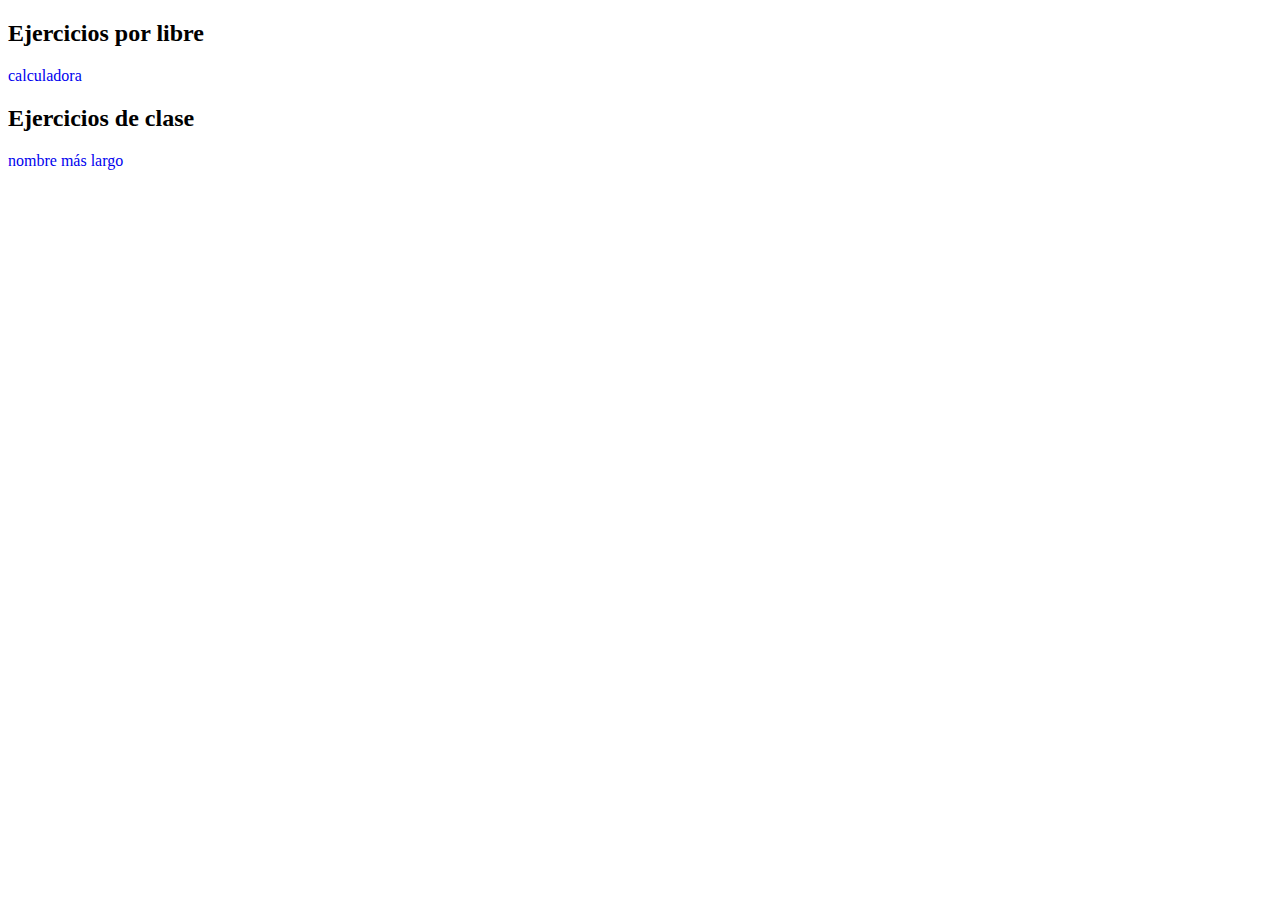
<file: index.html>
<!DOCTYPE html>
<html lang="es">

<head>
    <meta charset="UTF-8">
    <meta name="viewport" content="width=device-width, initial-scale=1.0">
    <title>Ejercicios de JavaScript</title>
    <style>
        a {
            text-decoration: none;
        }
    </style>
</head>

<body>
    <h2>Ejercicios por libre</h2>
    <a href="calculadora/index.html">calculadora</a>
    <h2>Ejercicios de clase</h2>
    <a href="ejercicios_clase/nombre_mas_largo/index.html">nombre más largo</a>
</body>

</html>
</file>
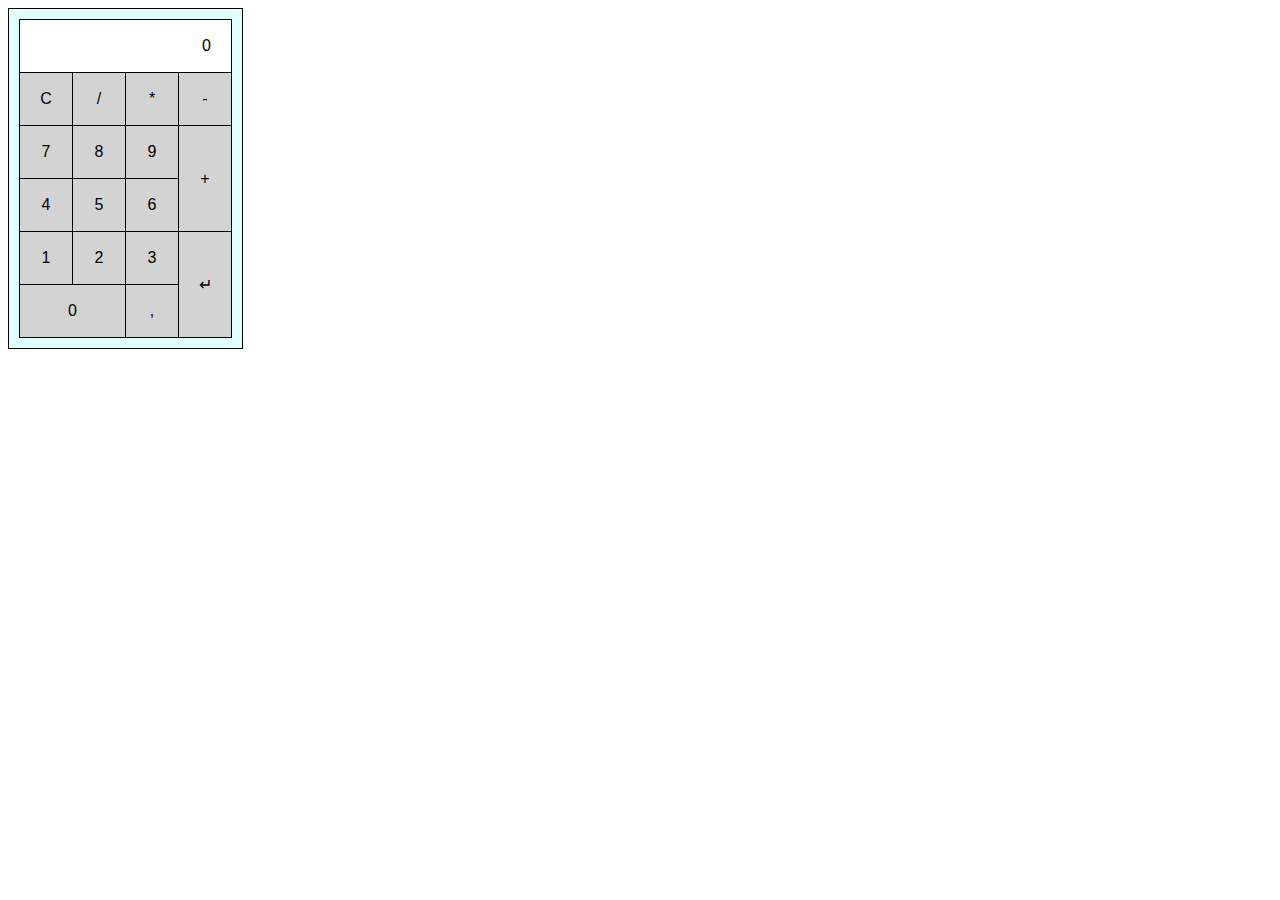
<file: calculadora/index.html>
<!DOCTYPE html>
<html lang="es">

<head>
    <meta charset="UTF-8">
    <meta http-equiv="X-UA-Compatible" content="IE=edge">
    <meta name="viewport" content="width=device-width, initial-scale=1.0">
    <title>Calculadora</title>
    <link rel="stylesheet" href="style.css">
    <script src="calc.js"></script>
</head>

<body>
    <div class="marco">
        <table>
            <tr>
                <td colspan="4" id="resultado">
                    0
                </td>
            </tr>
            <tr>
                <td onclick="borrar()">C</td>
                <td onclick="dividir()">/</td>
                <td onclick="producto()">*</td>
                <td onclick="restar()">-</td>
            </tr>
            <tr>
                <td class="numero" onclick="insertar(event)">7</td>
                <td class="numero" onclick="insertar(event)">8</td>
                <td class="numero" onclick="insertar(event)">9</td>
                <td rowspan="2" onclick="sumar()">+</td>
            </tr>
            <tr>
                <td class="numero" onclick="insertar(event)">4</td>
                <td class="numero" onclick="insertar(event)">5</td>
                <td class="numero" onclick="insertar(event)">6</td>
            </tr>
            <tr>
                <td class="numero" onclick="insertar(event)">1</td>
                <td class="numero" onclick="insertar(event)">2</td>
                <td class="numero" onclick="insertar(event)">3</td>
                <td rowspan="2">↵</td>
            </tr>
            <tr>
                <td colspan="2" class="numero" onclick="insertar(event)">0</td>
                <td class="numero" onclick="insertar()">,</td>
            </tr>
        </table>
    </div>
</body>

</html>
</file>
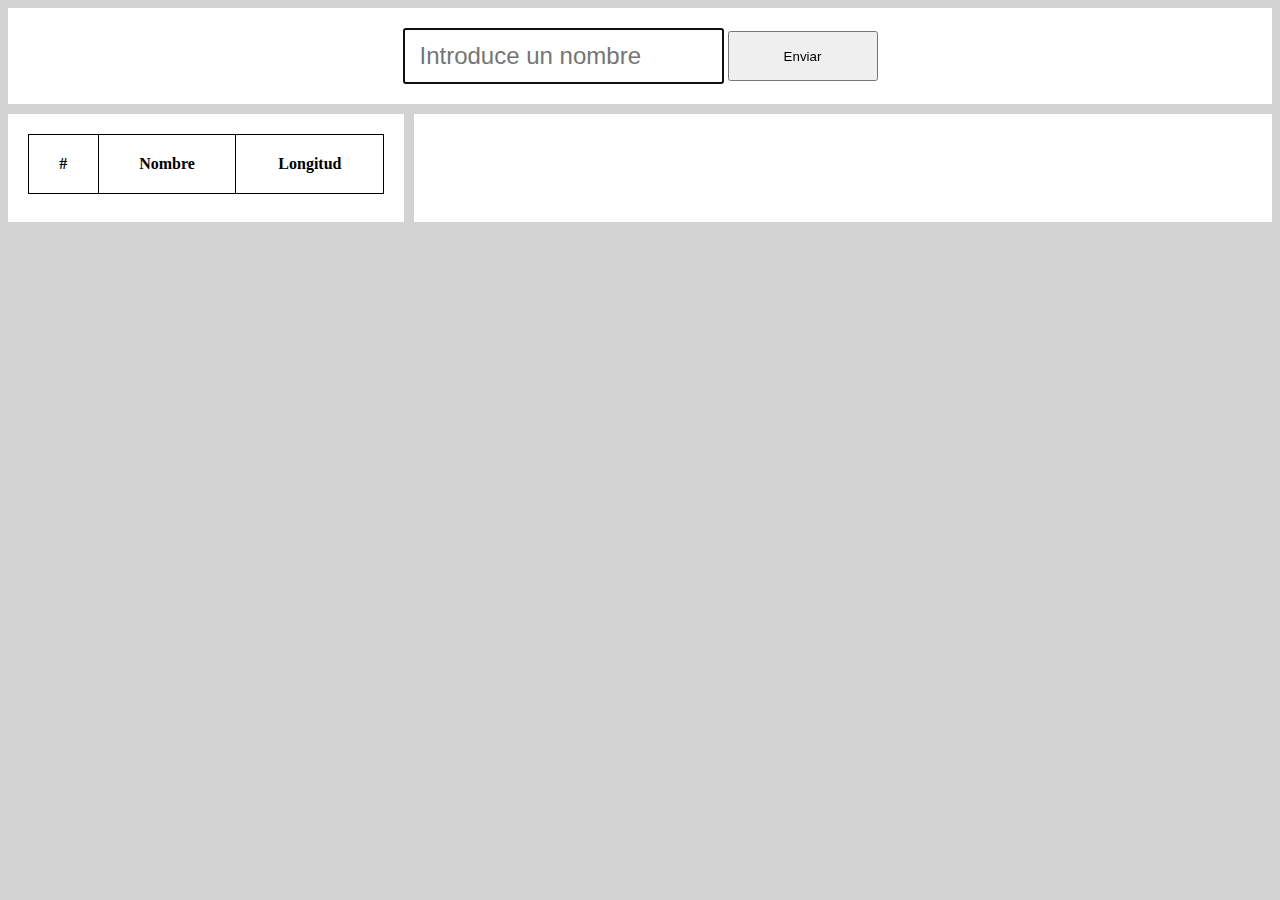
<file: ejercicios_clase/index.html>
<!DOCTYPE html>
<html lang="es">

<head>
    <meta charset="UTF-8">
    <meta http-equiv="X-UA-Compatible" content="IE=edge">
    <meta name="viewport" content="width=device-width, initial-scale=1.0">
    <title>Nombre más largo</title>
    <link rel="stylesheet" href="css/style.css">
    <script src="js/calcular.js"></script>
    <script src="js/validadores.js"></script>
</head>

<body>
    <div class="grid-container">
        <div class="nombre">
            <input type="text" name="nombre" id="nombre" autofocus placeholder="Introduce un nombre">
            <input type="button" value="Enviar" onclick="pulsar()">
        </div>
        <div class="lista">
            <table id="listanombres">
                <tr>
                    <th>#</th>
                    <th>Nombre</th>
                    <th>Longitud</th>
                </tr>
            </table>
        </div>
        <div class="stats">
            <ul id="stats">
                <li>Has introducido un total de <span id="total">0</span> nombres.</li>
                <li>El nombre más largo es <span id="campeon">_</span> con <span id="longitud">_</span> letras.</li>
            </ul>
        </div>
    </div>
</body>

</html>
</file>
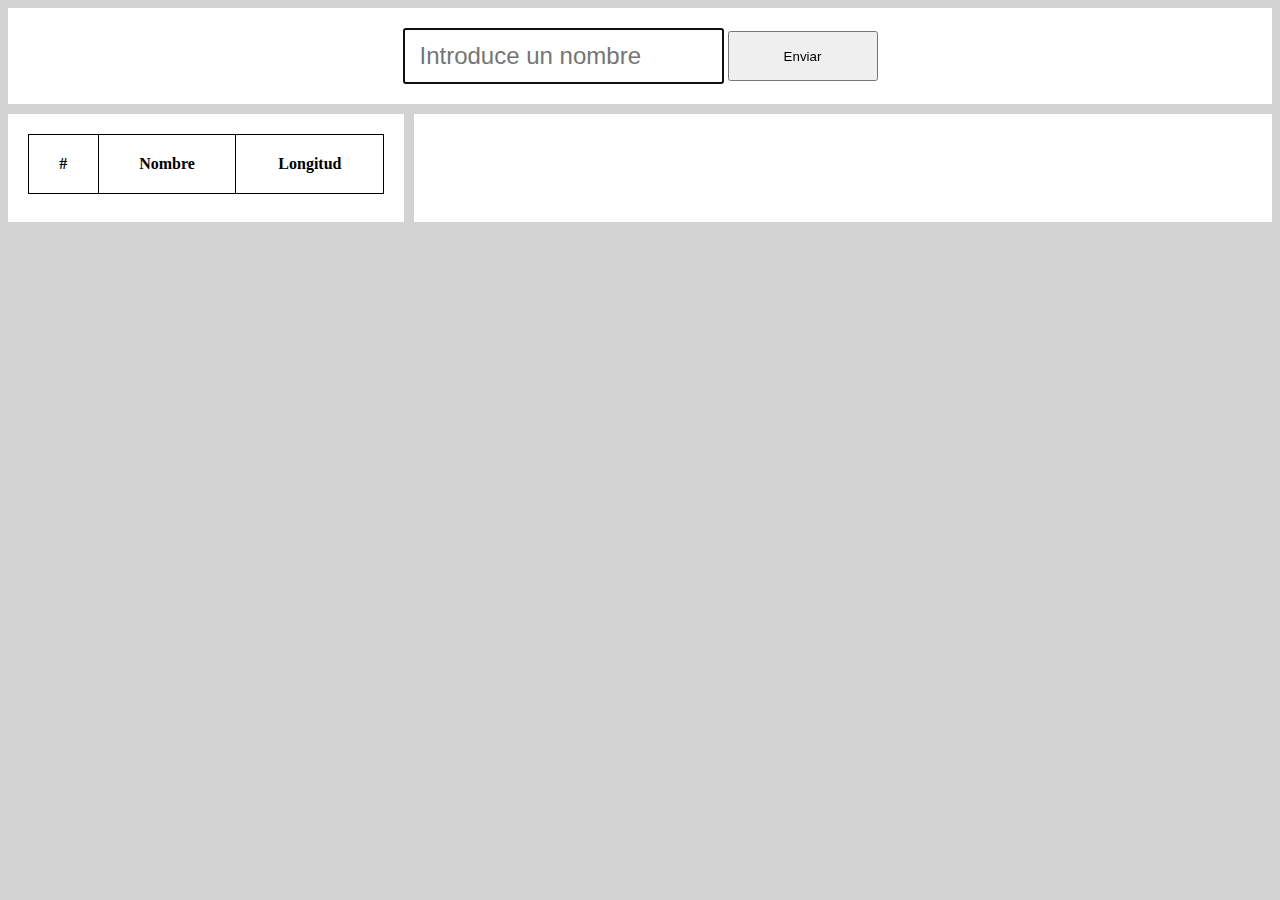
<file: ejercicios_clase/nombre_mas_largo.html>
<!DOCTYPE html>
<html lang="es">

<head>
    <meta charset="UTF-8">
    <meta http-equiv="X-UA-Compatible" content="IE=edge">
    <meta name="viewport" content="width=device-width, initial-scale=1.0">
    <title>Nombre más largo</title>
    <link rel="stylesheet" href="style.css">
    <script src="calcular.js"></script>
    <script src="validadores.js"></script>
</head>

<body>
    <div class="grid-container">
        <div class="nombre">
            <input type="text" name="nombre" id="nombre" autofocus placeholder="Introduce un nombre">
            <input type="button" value="Enviar" onclick="pulsar()">
        </div>
        <div class="lista">
            <table id="listanombres">
                <tr>
                    <th>#</th>
                    <th>Nombre</th>
                    <th>Longitud</th>
                </tr>
            </table>
        </div>
        <div class="stats">
            <ul id="stats">
                <li>Has introducido un total de <span id="total">0</span> nombres.</li>
                <li>El nombre más largo es <span id="campeon">_</span> con <span id="longitud">_</span> letras.</li>
            </ul>
        </div>
    </div>
</body>

</html>
</file>
<file: calculadora/style.css>
table,
th,
td {
    border: 1px solid black;
    border-collapse: collapse;
}

td {
    height: 50px;
    width: 50px;
    text-align: center;
    background-color: lightgray;
    font-family: Verdana, Geneva, Tahoma, sans-serif;
    cursor: pointer;
}

td:hover {
    background-color: lightyellow;
}

#resultado {
    background-color: white;
    text-align: end;
    padding-right: 20px;
    cursor: default;
    height: 50px;
}

.marco {
    border: 1px solid black;
    padding: 10px;
    display: inline-block;
    background-color: lightcyan;
}
</file>
<file: ejercicios_clase/css/style.css>
.nombre {
    grid-area: header;
    text-align: center;
}

.lista {
    grid-area: main;
    text-align: center;

}

.stats {
    grid-area: right;
    text-align: left;

}



.grid-container {
    display: grid;
    grid-template-areas:
        'header header header header header header'
        'main right right right right right';
    gap: 10px;
    background-color: lightgray;
}

.grid-container>div {
    padding: 20px 20px;
    background-color: white;
}

table, th, td {
    border: 1px solid black;
    border-collapse: collapse;
    padding: 20px;
}
table{
    width: 100%;
}

input[type="text"] {
    padding-left: 15px;
    height: 50px;
    width: 300px;
    font-size: 1.5em;
    vertical-align: middle;
}

input[type="button"] {
    height: 50px;
    width: 150px;
    cursor: pointer;
    vertical-align: middle;
}

body{
    background-color: lightgray;
    height: 95vh;
}

#stats{
    visibility: hidden;
}
</file>
<file: ejercicios_clase/style.css>
.nombre {
    grid-area: header;
    text-align: center;
}

.lista {
    grid-area: main;
    text-align: center;

}

.stats {
    grid-area: right;
    text-align: left;

}



.grid-container {
    display: grid;
    grid-template-areas:
        'header header header header header header'
        'main right right right right right';
    gap: 10px;
    background-color: lightgray;
}

.grid-container>div {
    padding: 20px 20px;
    background-color: white;
}

table, th, td {
    border: 1px solid black;
    border-collapse: collapse;
    padding: 20px;
}
table{
    width: 100%;
}

input[type="text"] {
    padding-left: 15px;
    height: 50px;
    width: 300px;
    font-size: 1.5em;
    vertical-align: middle;
}

input[type="button"] {
    height: 50px;
    width: 150px;
    cursor: pointer;
    vertical-align: middle;
}

body{
    background-color: lightgray;
    height: 95vh;
}

#stats{
    visibility: hidden;
}
</file>
